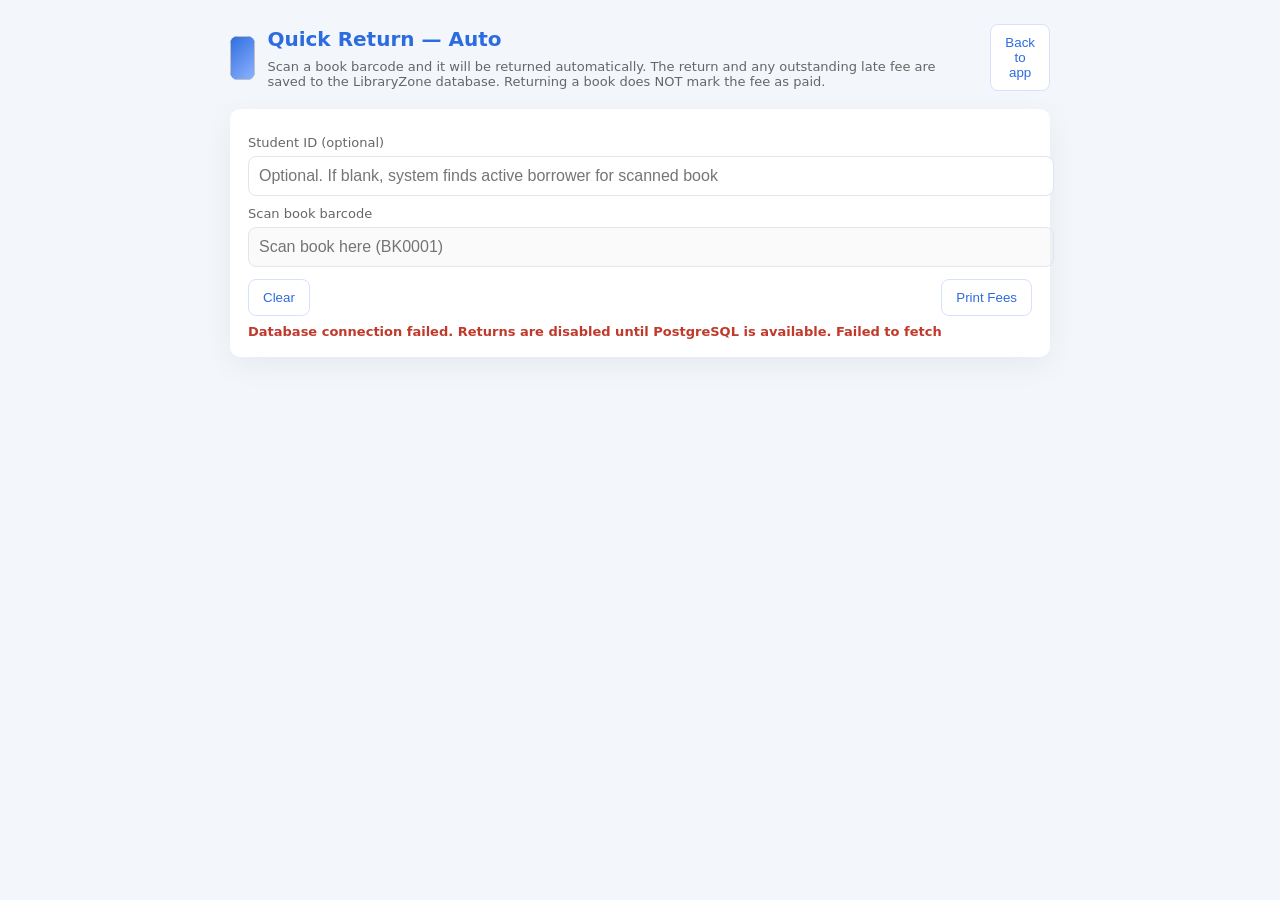
<file: return.html>
<!DOCTYPE html>
<html lang="en">
<head>
  <meta charset="utf-8" />
  <title>Library Zone — Auto Return & Fees</title>
  <meta name="viewport" content="width=device-width,initial-scale=1" />
  <style>
    :root{--bg:#f3f6fb;--card:#fff;--accent:#2d6cdf;--muted:#666;--danger:#c0392b;--ok:#2e8b57}
    body{font-family:Inter,system-ui,Arial;margin:24px;background:var(--bg);color:#222}
    .wrap{max-width:820px;margin:0 auto}
    header{display:flex;align-items:center;gap:12px;margin-bottom:18px}
    h1{margin:0;color:var(--accent);font-size:20px}
    .card{background:var(--card);padding:18px;border-radius:10px;box-shadow:0 8px 30px rgba(10,20,40,0.06)}
    label{display:block;font-size:13px;color:var(--muted);margin-top:8px}
    input{width:100%;padding:10px;border-radius:8px;border:1px solid #e0e6ef;margin-top:6px;font-size:16px}
    .controls{display:flex;gap:8px;margin-top:12px}
    button{padding:10px 14px;border-radius:8px;border:0;background:var(--accent);color:#fff;cursor:pointer}
    button.secondary{background:#fff;color:var(--accent);border:1px solid #d7e1ff}
    .small{font-size:13px;color:var(--muted);margin-top:8px}
    .ok{color:var(--ok);font-weight:700}
    .danger{color:var(--danger);font-weight:700}
    .notice{margin-top:10px;padding:10px;border-radius:8px;background:#fbfdff}
    .fees-list{margin-top:12px;border-radius:8px;padding:10px;background:#fff;border:1px solid #eef5ff}
    .fee-row{display:flex;justify-content:space-between;padding:6px 0;border-bottom:1px solid #f4f7fb}
    .fee-row:last-child{border-bottom:none}
  </style>
</head>
<body>
  <div class="wrap">
    <header>
      <img alt="" style="width:44px;height:44px;border-radius:8px;background:linear-gradient(135deg,#2d6cdf,#8fb4ff)">
      <div>
        <h1>Quick Return — Auto</h1>
        <div class="small">Scan a book barcode and it will be returned automatically. The return and any outstanding late fee are saved to the LibraryZone database. Returning a book does NOT mark the fee as paid.</div>
      </div>
      <div style="margin-left:auto">
        <a href="index.html" style="text-decoration:none"><button class="secondary">Back to app</button></a>
      </div>
    </header>

    <div class="card" aria-live="polite">
      <label for="studentId">Student ID (optional)</label>
      <input id="studentId" placeholder="Optional. If blank, system finds active borrower for scanned book" autocomplete="off" />

      <label for="barcode" style="margin-top:10px">Scan book barcode</label>
      <input id="barcode" placeholder="Scan book here (BK0001)" autocomplete="off" />

      <div class="controls">
        <button id="clearBtn" class="secondary">Clear</button>
        <button id="printFeesBtn" class="secondary" style="margin-left:auto">Print Fees</button>
      </div>

      <div id="resultMsg" class="small"></div>

      <div class="fees-list" id="feesList" style="display:none">
        <strong>Fees collected in this session</strong>
        <div id="feesRows" style="margin-top:8px"></div>
        <div style="margin-top:10px;display:flex;justify-content:space-between;align-items:center">
          <div class="small">Total:</div>
          <div id="feesTotal" style="font-weight:700"></div>
        </div>
      </div>
    </div>
  </div>


<script>
/* --- LibraryZone PostgreSQL database --- */
const API_BASE = window.LZ_API_BASE || 'https://libraryzone-api.onrender.com';

const LS = {
  HISTORY: 'lib_history_final',
  BOOKS: 'lib_books_final',
  STUDENTS: 'lib_students_final',
  ADMIN: 'lib_admin_final',
  PAYMENTS: 'lib_payments_final'
};

let dbData = {
  [LS.HISTORY]: [],
  [LS.BOOKS]: [],
  [LS.STUDENTS]: [],
  [LS.ADMIN]: { maxDays: 14, weeklyFee: 5.00 }
};

async function apiRequest(path, options = {}) {
  const res = await fetch(`${API_BASE}/api${path}`, {
    ...options,
    headers: {'Content-Type':'application/json', ...(options.headers || {})}
  });
  let body = null;
  try { body = await res.json(); } catch (_) {}
  if (!res.ok) throw new Error((body && body.error) || `API request failed (${res.status})`);
  return body;
}

async function loadDatabase() {
  const data = await apiRequest('/data');
  dbData = {
    [LS.HISTORY]: Array.isArray(data[LS.HISTORY]) ? data[LS.HISTORY] : [],
    [LS.BOOKS]: Array.isArray(data[LS.BOOKS]) ? data[LS.BOOKS] : [],
    [LS.STUDENTS]: Array.isArray(data[LS.STUDENTS]) ? data[LS.STUDENTS] : [],
    [LS.ADMIN]: data[LS.ADMIN] || { maxDays:14, weeklyFee:5.00 }
  };
  Object.entries(dbData).forEach(([key,value]) => {
    try { localStorage.setItem(key, JSON.stringify(value)); } catch (_) {}
  });
  return dbData;
}

function load(key, fallback) {
  if (Object.prototype.hasOwnProperty.call(dbData, key)) return dbData[key];
  try {
    const v = localStorage.getItem(key);
    return v ? JSON.parse(v) : fallback;
  } catch(e) { return fallback; }
}

async function saveDatabaseKey(key, val) {
  dbData[key] = val;
  try { localStorage.setItem(key, JSON.stringify(val)); } catch (_) {}
  await apiRequest(`/data/${encodeURIComponent(key)}`, {
    method: 'PUT',
    body: JSON.stringify({value: val})
  });
}

function formatDate(d){ return new Date(d).toLocaleString(); }
function daysBetween(startISO, endDate = new Date()){
  const s = new Date(startISO);
  const diff = endDate.getTime() - s.getTime();
  return Math.floor(diff / (1000*60*60*24));
}

/* compute fee like main app */
function computeFeeForTx(tx, admin){
  if(tx.returnDate) return +(tx.overdueFee || 0);
  const days = daysBetween(tx.borrowDate, new Date());
  if(days <= admin.maxDays) return 0;
  const extra = days - admin.maxDays;
  const weeks = Math.ceil(extra / 7);
  return +(weeks * admin.weeklyFee).toFixed(2);
}

/* Find active borrow(s) for a barcode.
   If studentId provided, prefer that; else choose most recent active tx.
   Returns { tx, index } or null.
*/
function findActiveBorrow(history, barcode, studentId){
  const active = history.filter(h => h.barcode === barcode && !h.returnDate);
  if(active.length === 0) return null;
  if(studentId){
    const exact = active.find(h => String(h.studentId) === String(studentId));
    if(exact) return { tx: exact, index: history.indexOf(exact) };
  }
  // choose most recent borrowDate
  let recent = active[0];
  for(let i=1;i<active.length;i++){
    if(new Date(active[i].borrowDate) > new Date(recent.borrowDate)) recent = active[i];
  }
  return { tx: recent, index: history.indexOf(recent) };
}

/* Session-collected fees (only in this page session) */
let sessionFees = []; // { txId, studentId, barcode, bookTitle, amount, paidAt }

/* UI: show fees list */
function renderSessionFees(){
  const container = document.getElementById('feesList');
  const rows = document.getElementById('feesRows');
  if(sessionFees.length === 0){ container.style.display = 'none'; rows.innerHTML = ''; document.getElementById('feesTotal').textContent = ''; return; }
  container.style.display = 'block';
  let html = '';
  let total = 0;
  sessionFees.forEach(f => {
    html += `<div class="fee-row"><div>${escapeHtml(f.bookTitle)} • ${escapeHtml(f.barcode)}<div class="small">${escapeHtml(f.studentId)}</div></div><div>${f.amount.toFixed(2)}</div></div>`;
    total += f.amount;
  });
  rows.innerHTML = html;
  document.getElementById('feesTotal').textContent = total.toFixed(2);
}

/* Basic HTML escaping */
function escapeHtml(s){ return String(s||'').replace(/[&<>"']/g, c => ({'&':'&amp;','<':'&lt;','>':'&gt;','"':'&quot;',"'":"&#39;"}[c])); }

/* --- Audio feedback using Web Audio API --- */
let audioCtx = null;
function ensureAudioContext(){
  if(!audioCtx){
    try{
      audioCtx = new (window.AudioContext || window.webkitAudioContext)();
    } catch(e){
      audioCtx = null;
    }
  }
  return audioCtx;
}

/* success: friendly rising chord / brief sequence */
function playSuccessSound(){
  const ctx = ensureAudioContext();
  if(!ctx) return;
  const now = ctx.currentTime;
  const master = ctx.createGain();
  master.gain.value = 0.0001;
  master.connect(ctx.destination);

  // ramp up quickly
  master.gain.exponentialRampToValueAtTime(0.2, now + 0.02);
  master.gain.exponentialRampToValueAtTime(0.0001, now + 0.45);

  // three rising partials
  const freqs = [660, 880, 990];
  freqs.forEach((f, i) => {
    const o = ctx.createOscillator();
    const g = ctx.createGain();
    o.type = 'sine';
    o.frequency.value = f;
    g.gain.value = 0;
    o.connect(g);
    g.connect(master);
    o.start(now + i*0.03);
    g.gain.setValueAtTime(0, now + i*0.03);
    g.gain.linearRampToValueAtTime(0.12, now + 0.03 + i*0.03);
    g.gain.linearRampToValueAtTime(0, now + 0.35 + i*0.03);
    o.stop(now + 0.5 + i*0.03);
  });
}

/* error: short descending interval */
function playErrorSound(){
  const ctx = ensureAudioContext();
  if(!ctx) return;
  const now = ctx.currentTime;
  const master = ctx.createGain();
  master.gain.value = 0.0001;
  master.connect(ctx.destination);

  master.gain.exponentialRampToValueAtTime(0.25, now + 0.01);
  master.gain.exponentialRampToValueAtTime(0.0001, now + 0.5);

  const freqs = [360, 300, 250];
  freqs.forEach((f, i) => {
    const o = ctx.createOscillator();
    const g = ctx.createGain();
    o.type = 'sawtooth';
    o.frequency.value = f;
    o.connect(g);
    g.connect(master);
    o.start(now + i*0.02);
    g.gain.setValueAtTime(0, now + i*0.02);
    g.gain.linearRampToValueAtTime(0.12, now + 0.02 + i*0.01);
    g.gain.linearRampToValueAtTime(0, now + 0.32 + i*0.01);
    o.stop(now + 0.36 + i*0.02);
  });
}

/* Payment recording is intentionally separate from book return. */
async function recordPayment(tx, amount, bookTitle){
  if(amount <= 0) return null;

  const paymentRecord = {
    paymentId: 'pay_' + Math.floor(Math.random()*1e9) + '_' + Date.now(),
    txId: tx.txId || tx._internalTxId || ('tx_' + Math.floor(Math.random()*1e9) + '_' + Date.now()),
    studentId: tx.studentId,
    barcode: tx.barcode,
    amount: Number(amount),
    paidAt: new Date().toISOString(),
    note: 'Late fee collected on return'
  };

  sessionFees.push({
    txId: paymentRecord.txId,
    studentId: tx.studentId,
    barcode: tx.barcode,
    bookTitle: bookTitle || tx.barcode,
    amount: Number(amount),
    paidAt: paymentRecord.paidAt
  });
  renderSessionFees();

  tx.feePaid = true;
  tx.feePaidAt = paymentRecord.paidAt;
  tx.feePaidBy = 'Return Page';

  return paymentRecord;
}

/* Perform the automatic return for a scanned barcode.
   Returning a book records the return and outstanding fee only.
   It must NOT imply that the fee was paid. */
async function performAutoReturn(barcode){
  const barcodeTrim = String(barcode || '').trim();

  if(!barcodeTrim){
    setResult('No barcode scanned', 'danger');
    playErrorSound();
    return;
  }

  const history = load(LS.HISTORY, []);
  const books = load(LS.BOOKS, []);
  const admin = load(LS.ADMIN, {maxDays:14, weeklyFee:5.00});
  const explicitStudent = String(document.getElementById('studentId').value || '').trim();
  const found = findActiveBorrow(history, barcodeTrim, explicitStudent);

  if(!found){
    setResult(`No active borrow found for ${barcodeTrim}`, 'danger');
    playErrorSound();
    document.getElementById('barcode').value = '';
    return;
  }

  const tx = found.tx;
  const book = books.find(b => String(b.barcode) === barcodeTrim);
  const fee = computeFeeForTx(tx, admin);

  // Record return date and fee assessed, but leave payment status unpaid.
  tx.returnDate = new Date().toISOString();
  tx.overdueFee = fee;
  tx.feePaid = false;
  tx.feePaidAt = null;
  tx.feePaidBy = null;

  if(book) book.available = true;

  setResult('Saving return to PostgreSQL...', 'info');

  try {
    await saveDatabaseKey(LS.HISTORY, history);
    await saveDatabaseKey(LS.BOOKS, books);

    if(fee > 0){
      setResult(`Returned ${barcodeTrim}. Outstanding late fee: ${fee.toFixed(2)} — NOT marked as paid. Saved to PostgreSQL.`, 'ok');
    } else {
      setResult(`Returned ${barcodeTrim}. No late fee. Saved to PostgreSQL.`, 'ok');
    }

    playSuccessSound();
    try { localStorage.setItem('lib_history_update_marker', Date.now().toString()); } catch(e){}

    const bc = document.getElementById('barcode');
    bc.value = '';
    bc.focus();
  } catch(err) {
    console.error('Return save failed:', err);
    setResult(`Return was NOT saved to the database: ${err && err.message ? err.message : err}`, 'danger');
    playErrorSound();
  }
}

/* result message helper */
function setResult(msg, kind='info'){
  const el = document.getElementById('resultMsg');
  el.textContent = msg;
  el.className = 'small ' + (kind || 'info');
}

/* Print a simple PDF (via print dialog) listing all sessionFees */
function printFeesPdf(){
  try{
    if(!Array.isArray(sessionFees) || sessionFees.length === 0){
      alert('No fees collected in this session to print.');
      return;
    }

    // helper: read students list
    const students = (function(){ try { return JSON.parse(localStorage.getItem('lib_students_final')||'[]'); } catch(e){ return []; } })();

    // Build rows with student name lookup
    let total = 0;
    let rows = '';
    sessionFees.forEach((f) => {
      const stud = students.find(s => String(s.studentId) === String(f.studentId));
      const studentName = stud ? (stud.name || f.studentId) : f.studentId;
      rows += `<tr>
        <td style="padding:8px;border:1px solid #ddd">${escapeHtml(f.studentId)}</td>
        <td style="padding:8px;border:1px solid #ddd">${escapeHtml(studentName)}</td>
        <td style="padding:8px;border:1px solid #ddd">${escapeHtml(f.bookTitle)}</td>
        <td style="padding:8px;border:1px solid #ddd">${escapeHtml(f.barcode)}</td>
        <td style="padding:8px;border:1px solid #ddd;text-align:right">${Number(f.amount).toFixed(2)}</td>
      </tr>`;
      total += Number(f.amount) || 0;
    });

    const html = `
      <!doctype html>
      <html>
        <head>
          <meta charset="utf-8"/>
          <title>Late Fees Receipt</title>
          <style>
            body{font-family:Arial,Helvetica,sans-serif;padding:18px;color:#222}
            h1{color:#2d6cdf}
            table{width:100%;border-collapse:collapse;margin-top:12px}
            th,td{padding:8px;border:1px solid #ddd}
            th{background:#f7fbff;text-align:left}
            .right{text-align:right}
            .total{font-weight:700}
          </style>
        </head>
        <body>
          <h1>Late Fees Receipt</h1>
          <div>Date: ${new Date().toLocaleString()}</div>
          <table>
            <thead>
              <tr>
                <th>Student ID</th>
                <th>Student Name</th>
                <th>Book</th>
                <th>Barcode</th>
                <th class="right">Amount</th>
              </tr>
            </thead>
            <tbody>
              ${rows}
              <tr>
                <td colspan="4" class="right total">Total</td>
                <td class="right total">${total.toFixed(2)}</td>
              </tr>
            </tbody>
          </table>
        </body>
      </html>
    `;

    // open in new window; if blocked, open in same window as fallback
    let w = null;
    try { w = window.open('', '_blank', 'noopener'); } catch(e){ w = null; }
    if(!w){
      // fallback: replace current document content (user must navigate back)
      const printWin = window.open();
      printWin.document.open();
      printWin.document.write(html);
      printWin.document.close();
      printWin.focus();
      setTimeout(()=> printWin.print(), 300);
      return;
    }

    w.document.open();
    w.document.write(html);
    w.document.close();
    w.focus();
    setTimeout(()=>{ w.print(); }, 250);
  } catch(err){
    console.error('printFeesPdf error', err);
    alert('Printing failed: ' + (err && err.message ? err.message : 'unknown error'));
  }
}

/* Retry Firebase registration for locally saved fee records. */
async function retryPendingFirebaseFees(){
  return;
}

/* Esc key clears last scanned barcode */
document.getElementById('clearBtn').addEventListener('click', () => {
  document.getElementById('barcode').value = '';
  document.getElementById('studentId').value = '';
  setResult('', 'info');
});

/* Print fees button */
document.getElementById('printFeesBtn').addEventListener('click', () => {
  printFeesPdf();
});

/* Auto-scan capture: treat fast characters as barcode and auto-return on Enter */
(function(){
  let buf = '';
  let t = null;
  const TIMEOUT = 60;
  window.addEventListener('keydown', (e) => {
    // if user is focused in an input and typing, allow normal typing.
    const active = document.activeElement;
    const isInputActive = active && (active.tagName === 'INPUT' || active.tagName === 'TEXTAREA' || active.isContentEditable);
    if(e.key === 'Enter'){
      if(t){ clearTimeout(t); t = null; }
      if(buf){
        const scanned = buf.trim();
        buf = '';
        // If barcode input focused, do nothing special (user may want manual flow)
        if(active && active.id === 'barcode'){
          // allow default: insert and keep focus
          // but also perform auto return if input has a value
          // get value from input (in case scanner wrote there)
          const val = document.getElementById('barcode').value.trim() || scanned;
          performAutoReturn(val);
        } else {
          // perform auto return with scanned code
          performAutoReturn(scanned);
        }
      } else if(isInputActive && active.id === 'barcode'){
        // user pressed Enter while input focused
        const val = document.getElementById('barcode').value.trim();
        if(val) performAutoReturn(val);
      }
      return;
    }
    if(e.key.length === 1){
      // collect char
      buf += e.key;
      if(t) clearTimeout(t);
      t = setTimeout(()=>{
        buf = '';
        t = null;
      }, TIMEOUT);
    }
  }, true);
})();

/* Storage listener: respond to other tabs updating history/books so UI stays in sync */
window.addEventListener('storage', (e) => {
  if(!e.key) return;
  if([LS.HISTORY, LS.BOOKS, LS.STUDENTS, LS.ADMIN, LS.PAYMENTS, 'lib_history_update_marker'].includes(e.key)){
    // nothing heavy: just inform user that data changed elsewhere
    setResult('Data updated elsewhere; this page remains ready for scanning.', 'info');
  }
});


/* Load the authoritative PostgreSQL data before allowing returns. */
(async function initReturnPage(){
  const barcodeInput = document.getElementById('barcode');
  try {
    setResult('Connecting to LibraryZone database...', 'info');
    await loadDatabase();
    setResult('Database connected. Ready to scan a book.', 'ok');
    barcodeInput.focus();
  } catch(err) {
    console.error('LibraryZone database connection failed:', err);
    setResult(`Database connection failed. Returns are disabled until PostgreSQL is available. ${err && err.message ? err.message : err}`, 'danger');
    barcodeInput.disabled = true;
    document.getElementById('printFeesBtn').disabled = true;
    playErrorSound();
  }
})();

</script>
</body>
</html>
</file>
